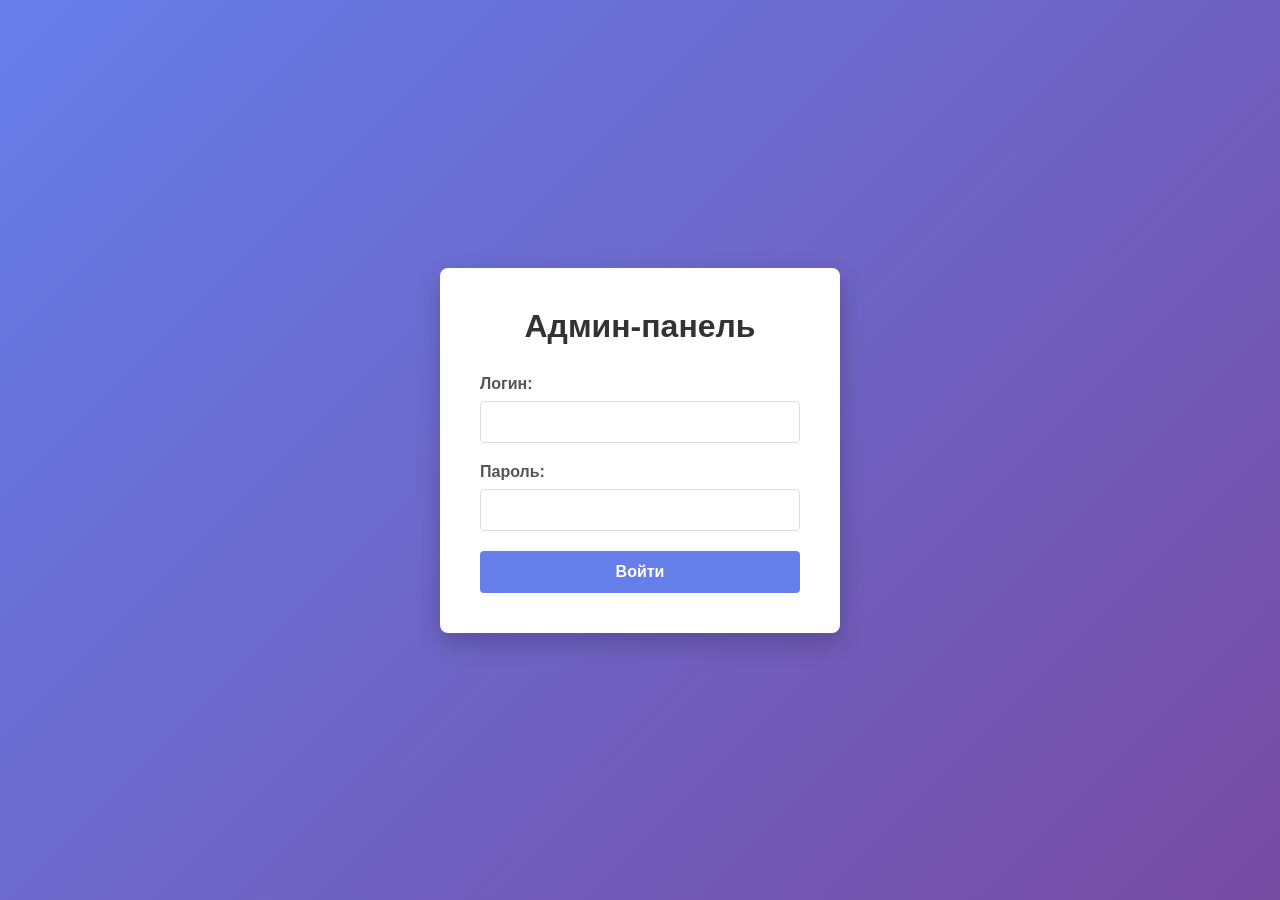
<file: app/frontend/login.html>
<!DOCTYPE html>
<html lang="ru">
<head>
    <meta charset="UTF-8">
    <meta name="viewport" content="width=device-width, initial-scale=1.0">
    <title>Вход в админ-панель</title>
    <style>
        * {
            margin: 0;
            padding: 0;
            box-sizing: border-box;
        }
        
        body {
            font-family: Arial, sans-serif;
            background: linear-gradient(135deg, #667eea 0%, #764ba2 100%);
            min-height: 100vh;
            display: flex;
            justify-content: center;
            align-items: center;
        }
        
        .login-container {
            background: white;
            padding: 40px;
            border-radius: 8px;
            box-shadow: 0 10px 25px rgba(0, 0, 0, 0.2);
            width: 100%;
            max-width: 400px;
        }
        
        h1 {
            text-align: center;
            margin-bottom: 30px;
            color: #333;
        }
        
        .form-group {
            margin-bottom: 20px;
        }
        
        label {
            display: block;
            margin-bottom: 8px;
            color: #555;
            font-weight: bold;
        }
        
        input {
            width: 100%;
            padding: 12px;
            border: 1px solid #ddd;
            border-radius: 4px;
            font-size: 14px;
            transition: border-color 0.3s;
        }
        
        input:focus {
            outline: none;
            border-color: #667eea;
            box-shadow: 0 0 0 3px rgba(102, 126, 234, 0.1);
        }
        
        button {
            width: 100%;
            padding: 12px;
            background: #667eea;
            color: white;
            border: none;
            border-radius: 4px;
            font-size: 16px;
            font-weight: bold;
            cursor: pointer;
            transition: background 0.3s;
        }
        
        button:hover {
            background: #5568d3;
        }
        
        .error {
            background: #fee;
            color: #c00;
            padding: 12px;
            border-radius: 4px;
            margin-bottom: 20px;
            display: none;
        }
        
        .error.show {
            display: block;
        }
    </style>
</head>
<body>
    <div class="login-container">
        <h1>Админ-панель</h1>
        <div class="error" id="errorMsg"></div>
        <form id="loginForm">
            <div class="form-group">
                <label for="username">Логин:</label>
                <input type="text" id="username" name="username" required>
            </div>
            <div class="form-group">
                <label for="password">Пароль:</label>
                <input type="password" id="password" name="password" required>
            </div>
            <button type="submit">Войти</button>
        </form>
    </div>

    <script>
        document.getElementById('loginForm').addEventListener('submit', async (e) => {
            e.preventDefault();
            const username = document.getElementById('username').value;
            const password = document.getElementById('password').value;
            const errorMsg = document.getElementById('errorMsg');
            
            try {
                const response = await fetch('/admin/login', {
                    method: 'POST',
                    headers: {'Content-Type': 'application/json'},
                    body: JSON.stringify({username, password})
                });
                
                if (response.ok) {
                    const data = await response.json();
                    localStorage.setItem('token', data.access_token);
                    window.location.href = '/admin/';
                } else {
                    errorMsg.textContent = 'Неверный логин или пароль';
                    errorMsg.classList.add('show');
                }
            } catch (err) {
                errorMsg.textContent = 'Ошибка подключения';
                errorMsg.classList.add('show');
            }
        });
    </script>
</body>
</html>
</file>
